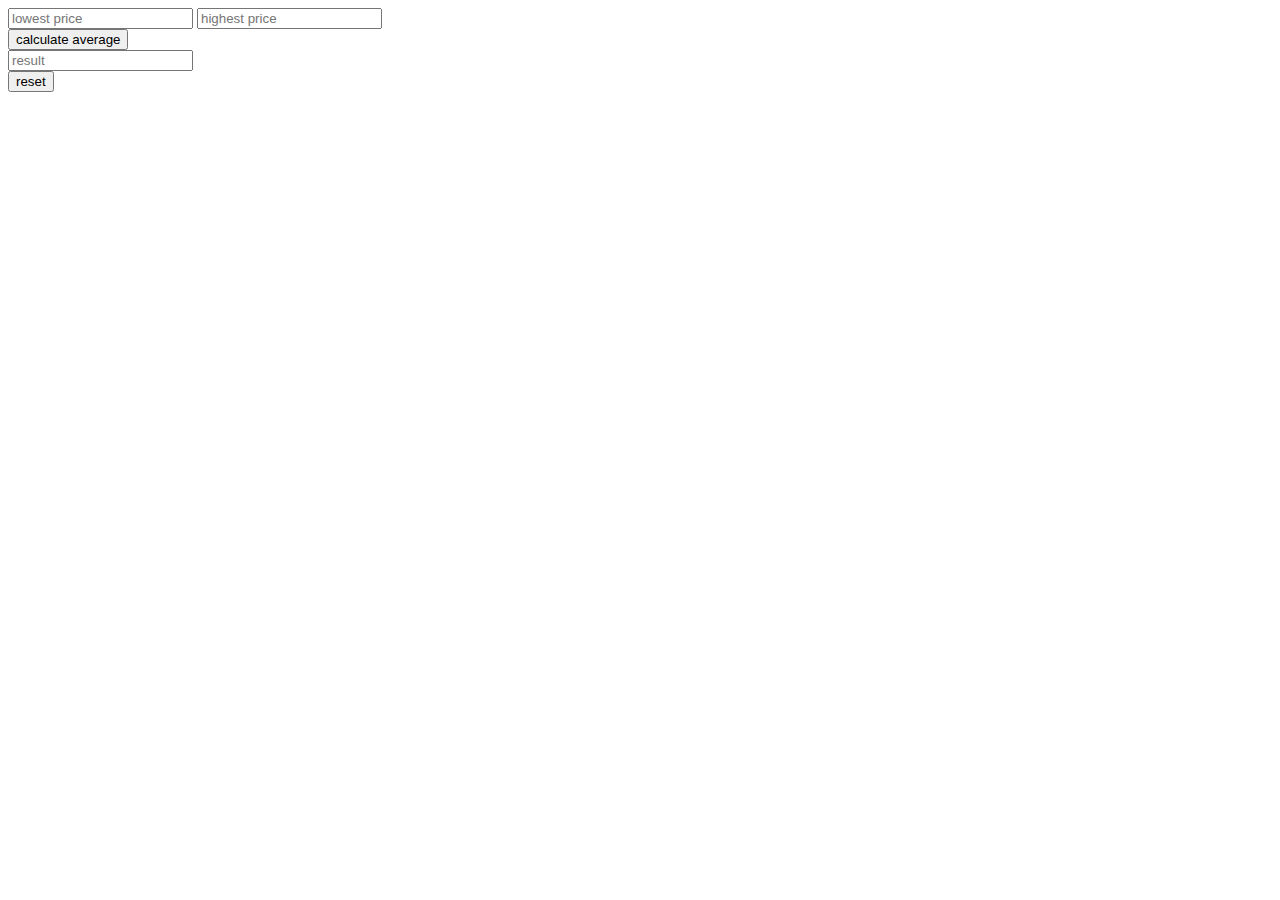
<file: view/index.html>
<!DOCTYPE html>
<html>

<body>
    <form>
        <input type="number" id="one" placeholder="lowest price">
        <input type="number" id="two" placeholder="highest price">

        <div class="calculate-button">
            <input type="button" onclick="average()" value="calculate average">
        </div>
        <div class="result">
            <input type="number" id="avg" placeholder="result">
        </div>
        <input type="reset" value="reset">
    </form>

    <script>
        function average() {
            var a = parseInt(document.getElementById("one").value);
            var b = parseInt(document.getElementById("two").value);
            var afinal = ((a + b) / 2);
            document.getElementById('avg').value = afinal;
        }

        function clear() {
            document.getElementById('one').value = null;
            document.getElementById('two').value = null;
            document.getElementById('avg').value = null;
        }
    </script>
</body>

</html>
</file>
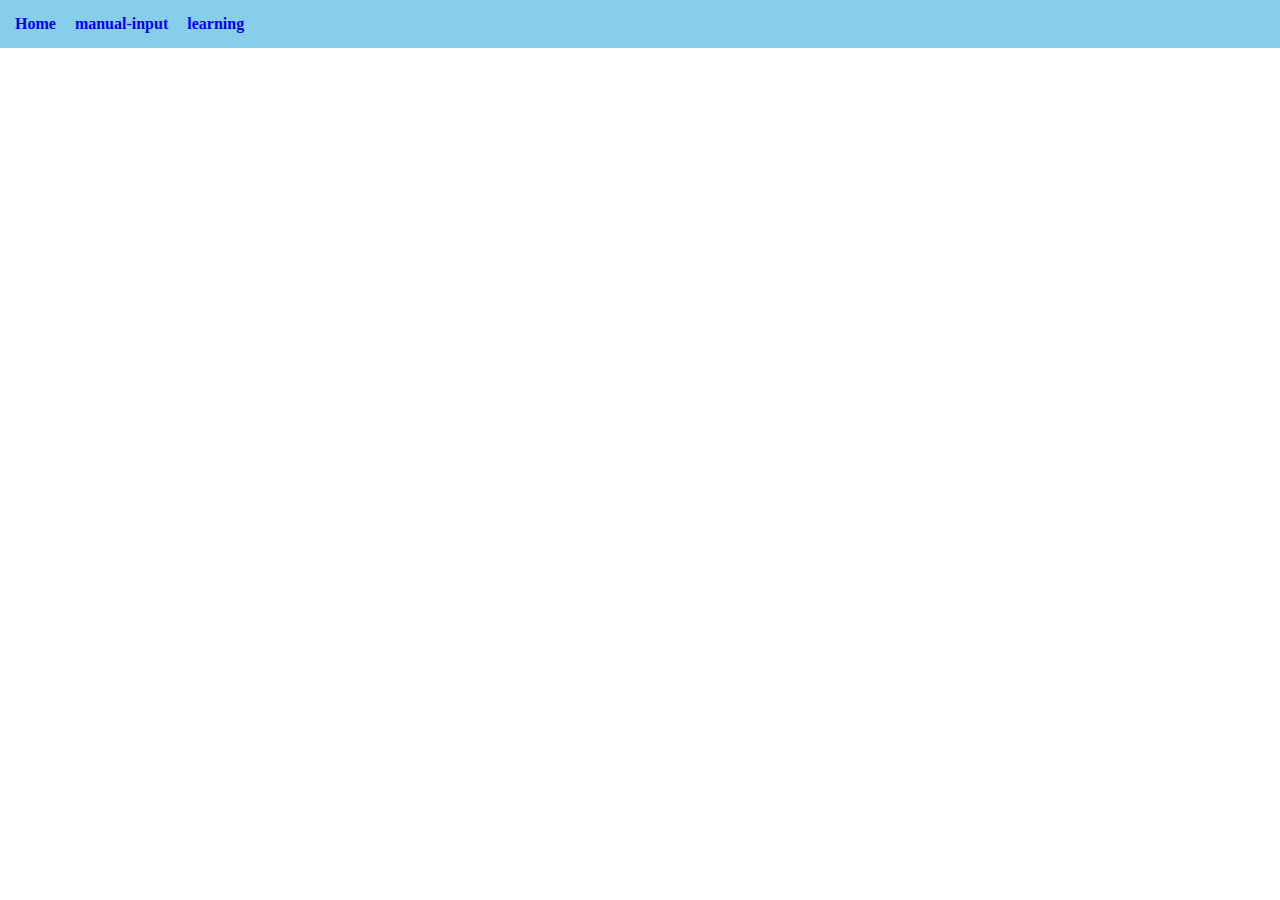
<file: currency-to-integer.html>
<!DOCTYPE html>
<html>

<head>
    <title>Currency to Integer</title>
    <link rel="stylesheet" href="header.css">
    <script>
        var currency = "-$4,400.50";
        var number = Number(currency.replace(/[^0-9.-]+/g, ""));
    </script>
</head>

<body>
    <header>
        <a href="./index.html">Home</a>
        <a href="./manual-input/manual-input.html">manual-input</a>
        <a href="./learning.html">learning</a>
    </header>

    <footer>

    </footer>
</body>

</html>
</file>
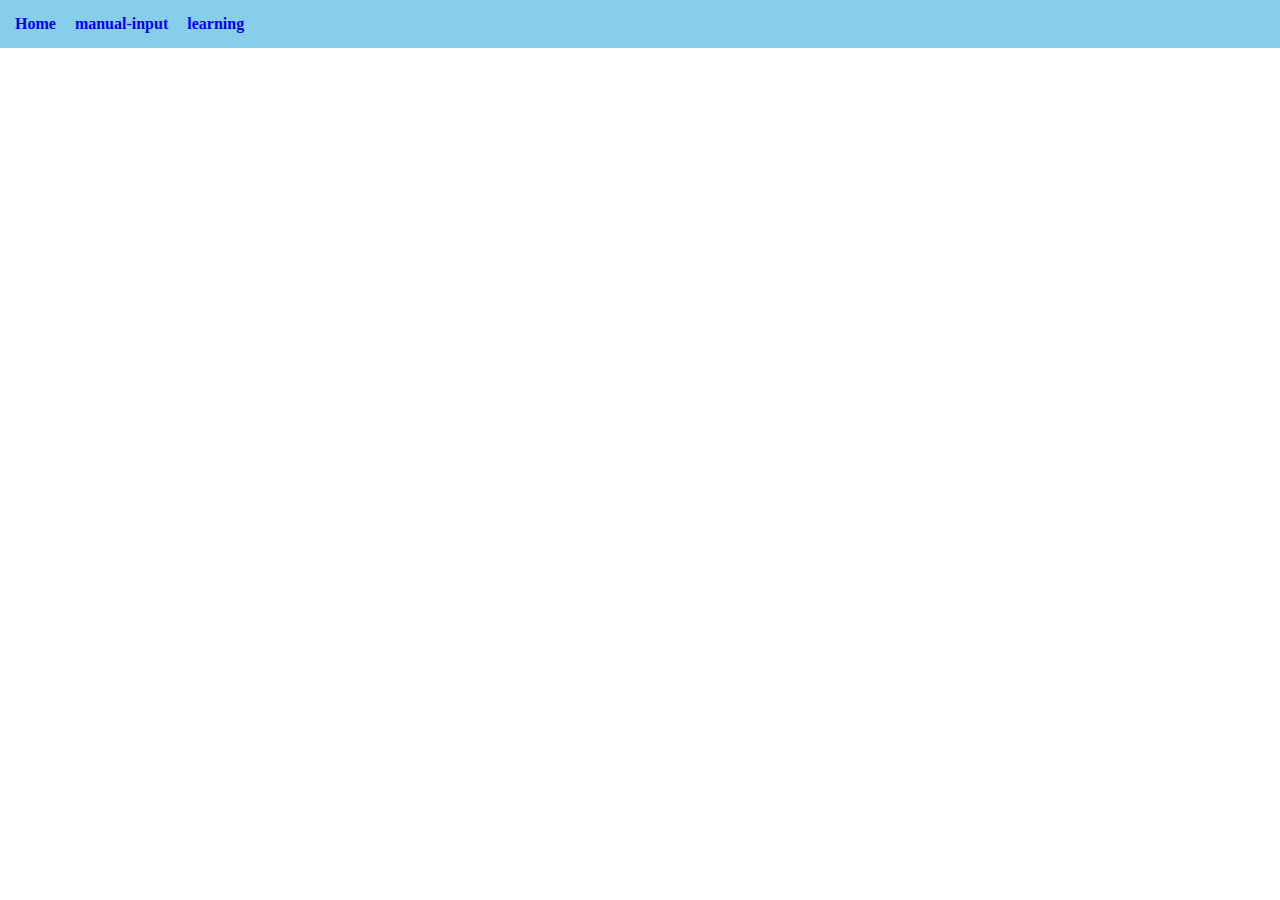
<file: learning.html>
<!DOCTYPE html>
<html>

<head>
    <title>Learning about median daily price trading</title>
    <link rel="stylesheet" href="header.css">
</head>

<body>
    <header>
        <a href="./index.html">Home</a>
        <a href="./manual-input/manual-input.html">manual-input</a>
        <a href="./learning.html">learning</a>
    </header>

    <iframe width="560" height="315" src="https://www.youtube.com/embed/IqPIuw2Jy4M" frameborder="0"
        allow="accelerometer; autoplay; encrypted-media; gyroscope; picture-in-picture" allowfullscreen></iframe>

    <footer>

    </footer>
</body>

</html>
</file>
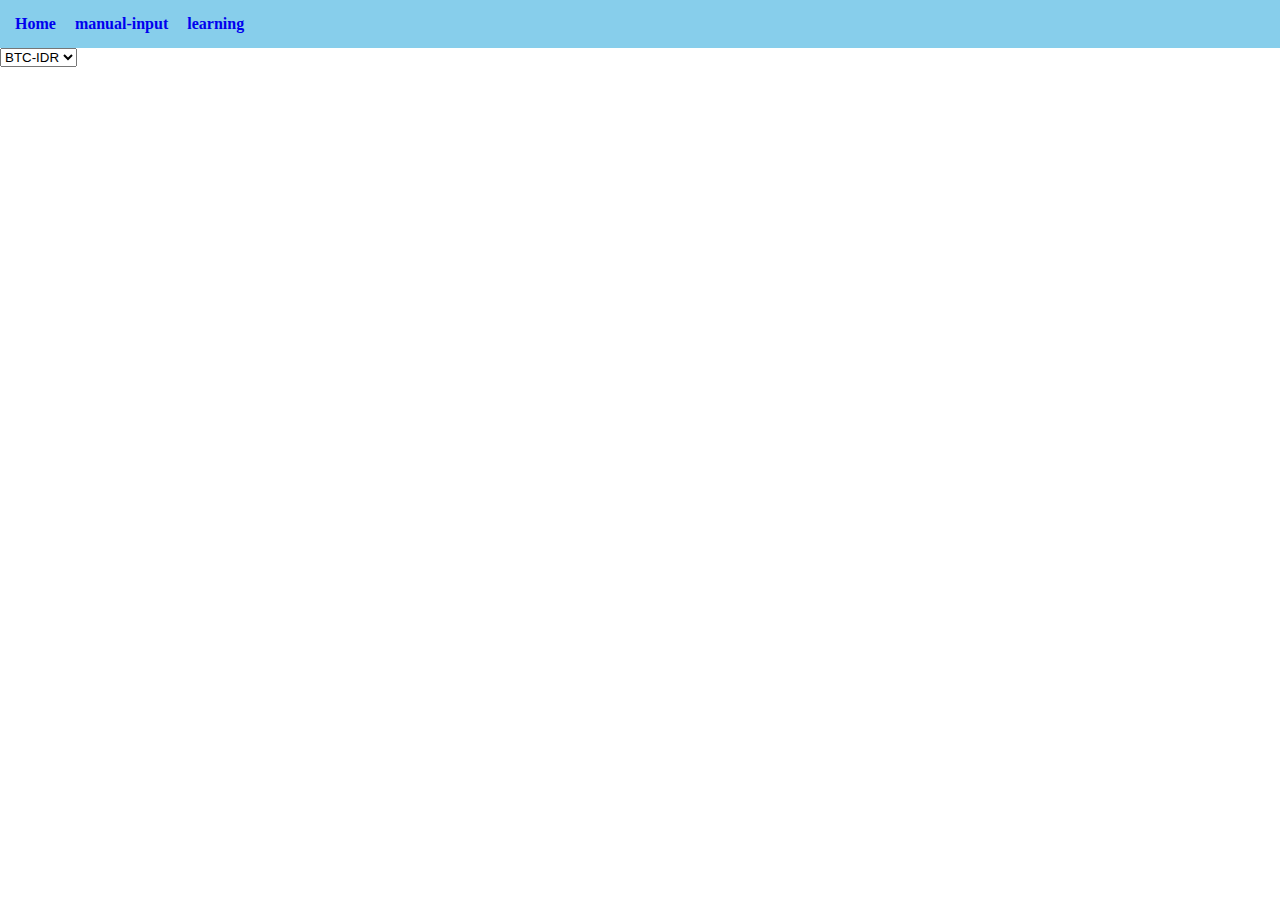
<file: select-option.html>
<!DOCTYPE html>
<html>

<head>
    <title>Select-option</title>
    <link rel="stylesheet" href="header.css">
    <script>
        
    </script>
</head>

<body>
    <header>
        <a href="./index.html">Home</a>
        <a href="./manual-input/manual-input.html">manual-input</a>
        <a href="./learning.html">learning</a>
    </header>

    <select>
        <option>
            BTC-IDR
        </option>
        <option>
            ETH-IDR
        </option>
        <option>
            ADA-IDR
        </option>
        <option>
            XLM-IDR
        </option>
    </select>

    <footer>

    </footer>
</body>

</html>
</file>
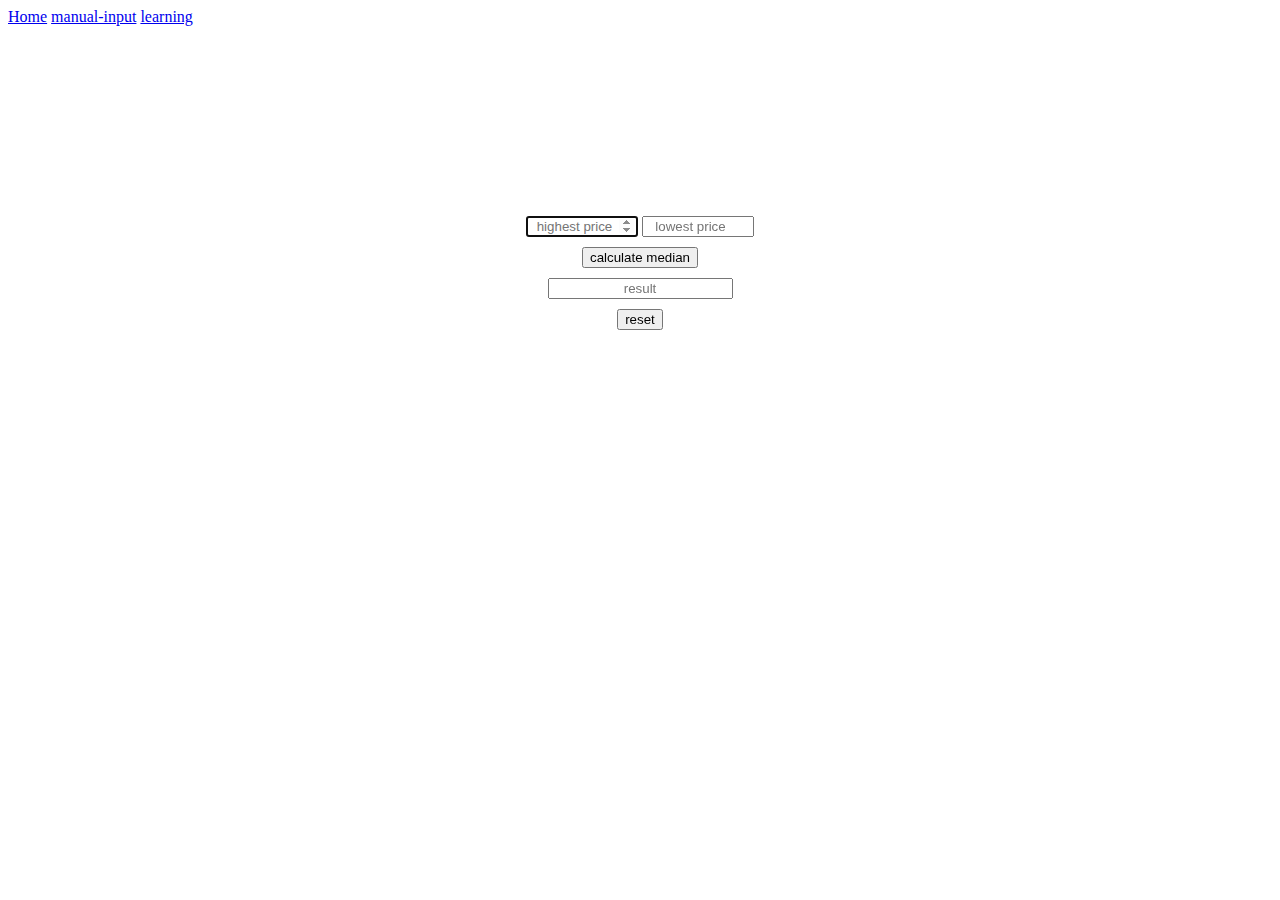
<file: manual-input/manual-input.html>
<!DOCTYPE html>
<html>

<head>
    <title>
        Calculate Daily Median Price Trading using Manual Input Independent Variable
    </title>
    <link rel="stylesheet" href="manual-input.css">
    <script src="manual-input.js"></script>
</head>

<body>
    <header>
        <a href="../index.html">Home</a>
        <a href="../manual-input/manual-input.html">manual-input</a>
        <a href="../learning.html">learning</a>
    </header>
    <form>
        <div class="input">
            <input type="number" id="highest" placeholder="highest price" min="10000" max="250000000" autofocus
                required>
            <input type="number" id="lowest" placeholder="lowest price" min="10000" max="250000000" required>
        </div>
        <div class="button">
            <input type="button" onclick="average()" value="calculate median">
        </div>
        <div class="result">
            <input type="text" id="median" placeholder="result">
        </div>
        <input type="reset" class="button" value="reset">
    </form>
    <footer>

    </footer>
</body>

</html>
</file>
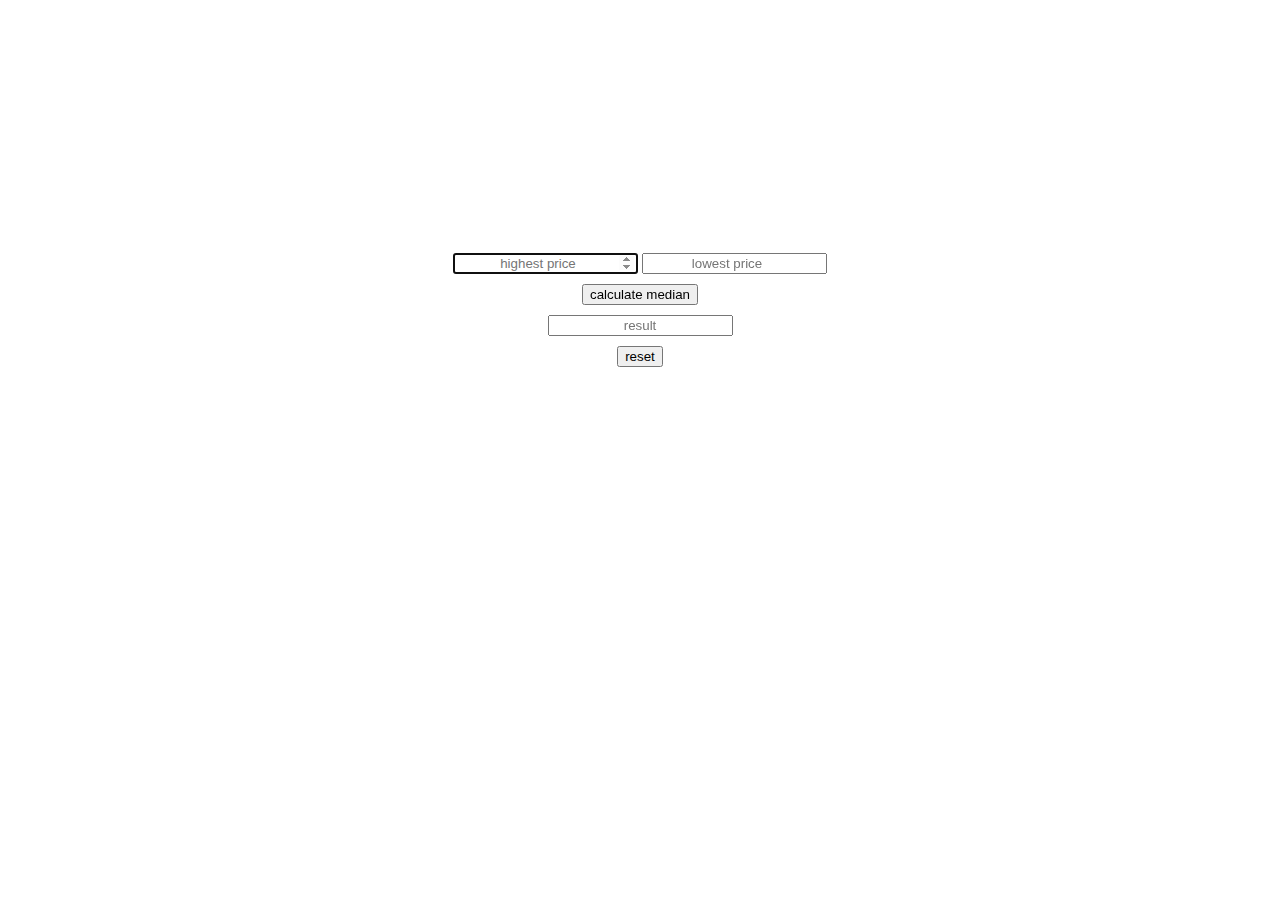
<file: view/manual-input.html>
<!DOCTYPE html>
<html>

<head>
    <title>
        Calculate Daily Median Price Trading
    </title>
    <link rel="stylesheet" href="stylesheet.css">
</head>

<body>
    <form>
        <div class="input">
            <input type="number" id="highest" placeholder="highest price" autofocus>
            <input type="number" id="lowest" placeholder="lowest price">
        </div>
        <div class="button">
            <input type="button" onclick="average()" value="calculate median">
        </div>
        <div class="result">
            <input type="text" id="median" placeholder="result">
        </div>
        <input type="reset" class="button" value="reset">
    </form>

    <script>
        function average() {
            var highest = parseInt(document.getElementById("highest").value);
            var lowest = parseInt(document.getElementById("lowest").value);
            
            var median = ((lowest + highest) / 2);
            document.getElementById('median').value = median.toLocaleString('id-ID', { style: 'currency', currency: 'IDR' });
        }

        function clear() {
            document.getElementById('lowest').value = null;
            document.getElementById('highest').value = null;
            document.getElementById('median').value = null;
        }
    </script>
</body>

</html>
</file>
<file: header.css>
body {
    margin: auto
}

header {
    background-color: skyblue;
    font-weight: bold;
    padding: 15px 15px;
}

a {
    margin-right: 15px;
    font-weight: bold;
    text-decoration: none;
}
</file>
<file: manual-input/manual-input.css>
form {
    text-align: center;
    margin-top: 15%;
}

.button {
    margin: 10px 0
}

input {
    text-align: center;
}
</file>
<file: view/stylesheet.css>
form {
    text-align: center;
    margin-top: 20%;
}

.button {
    margin: 10px 0
}

input{
    text-align: center;
}
</file>
